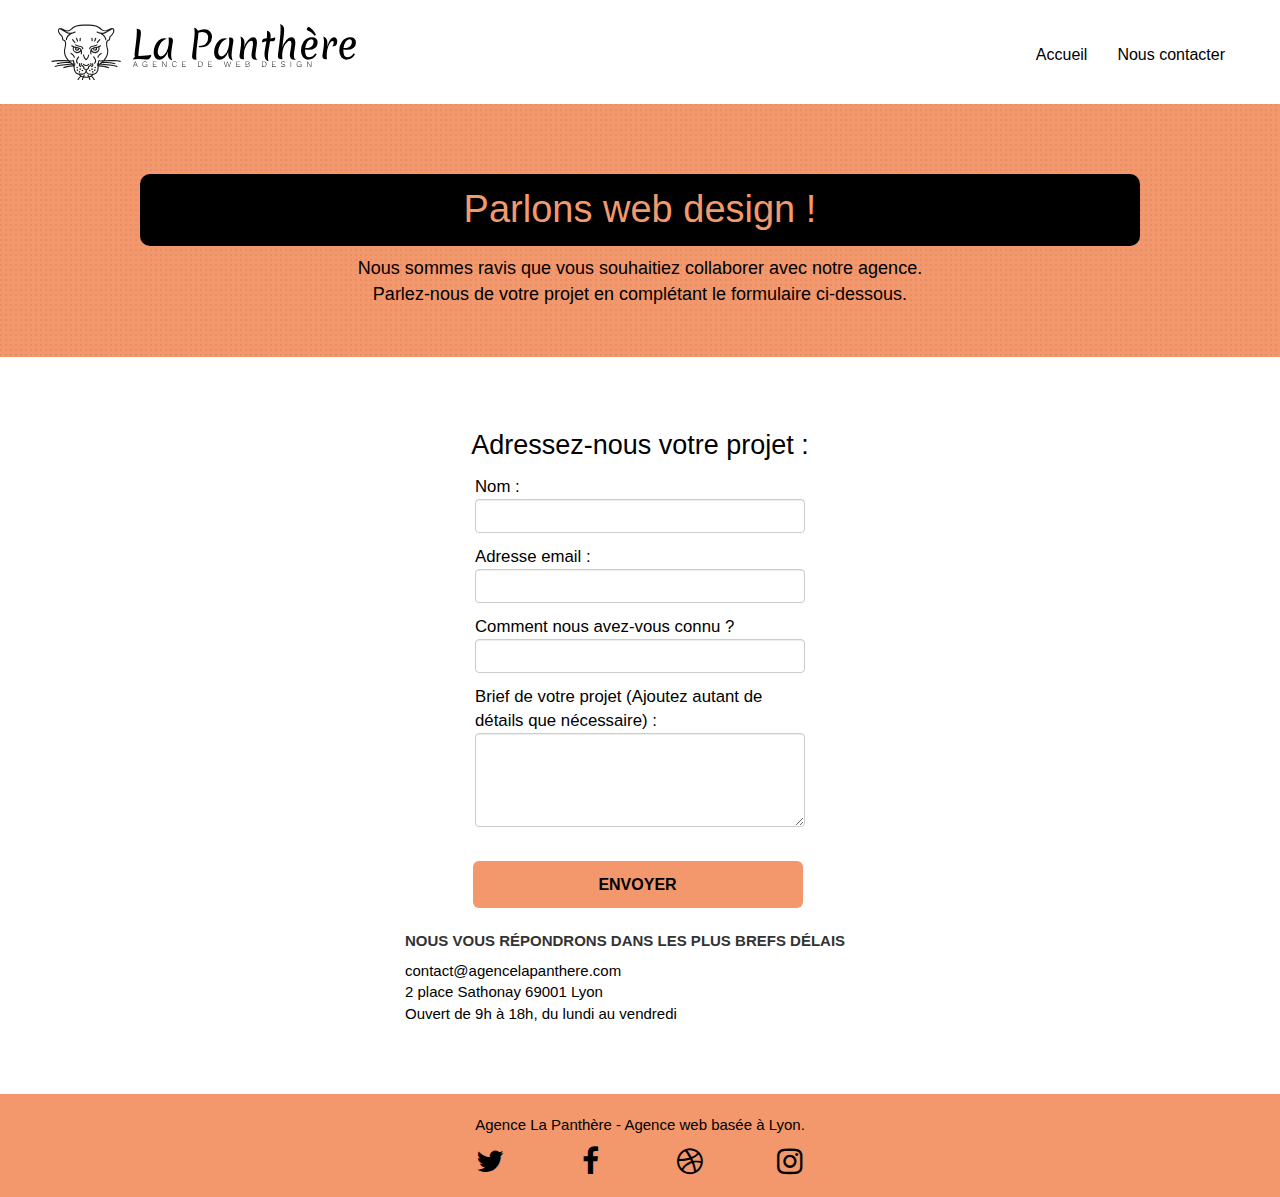
<file: contact.html>
<!doctype html>
<html lang="fr">
<head>
    <meta charset="utf-8">
	<meta name="robots" content="index, follow">
    <meta name="description" content="L'agence de web design lyonnaise La Panthère, vous propose de nous contacter pour toutes questions ou prises de rendez-vous.">
    <meta name="viewport" content="width=device-width, initial-scale=1.0, viewport-fit=cover">
    <link rel="shortcut icon" type="image/png" href="favicon.jpg">
    
	<link rel="stylesheet" type="text/css" href="./css/bootstrap.mini.css">
	<link rel="stylesheet" type="text/css" href="style.mini.css">
	<link rel="stylesheet" type="text/css" href="./css/font-awesome.mini.css">
	<link rel="stylesheet" type="text/css" href="./css/et-line.mini.css">
	
    
	<script async src="./js/jquery-2.1.0.mini.js"></script>
	<script async src="./js/bootstrap.mini.js"></script>
	<script async src="./js/blocs.mini.js"></script>
	<script async src="./js/jqBootstrapValidation.mini.js"></script>
	<script async src="./js/formHandler.mini.js"></script>
    <title>La Panthère - Nous contacter</title>

    
<!-- Analytics -->
 
<!-- Analytics END -->
    
</head>
<body>
<!-- Principal conteneur -->
<main class="page-container">
    
	<!-- Header -->
	<header class="bloc bgc-white l-bloc bloc-sm" id="bloc-0">
			<nav class="navbar row">
				<div class="navbar-header">
					<a class="navbar-brand" href="index.html"><img src="img/agence-la-panthere-monochrome.svg" alt="Logo agence lyonnaise La Panthère" class="header__logo-size"></a>
					<button id="nav-toggle" type="button" class="ui-navbar-toggle navbar-toggle" data-toggle="collapse" data-target=".navbar-1">
						<span class="sr-only">Toggle navigation</span><span class="icon-bar"></span><span class="icon-bar"></span><span class="icon-bar"></span>
					</button>
				</div>
				<div class="collapse navbar-collapse navbar-1 special-dropdown-nav">
					<ul class="site-navigation nav navbar-nav">
						<li>
							<a href="index.html">Accueil</a>
						</li>
						<li>
							<a href="page2.html">Nous contacter</a>
						</li>
					</ul>
				</div>
			</nav>
	</header>
<!-- Header END -->

	<!-- bloc-6 -->
	<section class="bloc bg-dots-bg bg-repeat bgc-atomic-tangerine d-bloc bloc-bg-texture texture-paper" id="bloc-6">
		<div class="container bloc-lg">
			<div class="row">
				<div class="col-sm-12">
					<h1 class="hero-bloc-text">
						Parlons web design !
					</h1>
					<p class="text-center mg-lg tight-width-whitespace txt-black main-txt">
						Nous sommes ravis que vous souhaitiez collaborer avec notre agence.<br>
						Parlez-nous de votre projet en complétant le formulaire ci-dessous.
					</p>
				</div>
			</div>
		</div>
	</section>
	<!-- bloc-6 END -->

	<!-- bloc-7 -->
	<section class="bloc bgc-white l-bloc" id="bloc-7">
		<div class="container bloc-lg form-bloc">
			<h2 class="style-title style-title-form">
				Adressez-nous votre projet :
			</h2>
			<article class="col-sm-6 row">				
				<form id="form_1" class="form_1" novalidate >
					<div class="form-group">
						<label>
							Nom :
							<input id="name" class="form-control" type="text" name="nom" required>
						</label>						
					</div>
					<div class="form-group">
						<label>
							Adresse email :
							<input id="email" class="form-control" type="email" name="email" required>
						</label>
					</div>
					<div class="form-group">
						<label>
							Comment nous avez-vous connu ?
							<input class="form-control" type="text" required id="input_504">
						</label>						
					</div>
					<div class="form-group">
						<label>
							Brief de votre projet (Ajoutez autant de détails que nécessaire) :
							<textarea id="message" class="form-control" rows="4" cols="50" required></textarea>
						</label>
					</div> 
					<button class="bloc-button btn btn-lg btn-block cta-hero btn-atomic-tangerine" type="submit">
						Envoyer
					</button>
				</form>
				<h3> Nous vous répondrons dans les plus brefs délais</h3>
			</article>
			<aside class="col-sm-6">
				<p class="txt-black">
					contact@agencelapanthere.com<br>2 place Sathonay 69001 Lyon<br>Ouvert de 9h à 18h, du lundi au vendredi<br>
				</p>
			</aside>			
		</div>
	</section>
	<!-- bloc-7 END -->

	<!-- ScrollToTop Button -->
	<p>
		<a class="bloc-button btn btn-d scrollToTop" onclick="scrollToTarget('1')"><span class="fa fa-chevron-up"></span></a>
	</p>	
	<!-- ScrollToTop Button END-->


	<!-- Footer - bloc-8 -->
	<footer class="bloc bgc-atomic-tangerine d-bloc" id="bloc-8">
		<div class="container bloc-sm">
			<div class="row">
				<div class="col-sm-12">
					<p class="text-center white">
						Agence La Panthère - Agence web basée à Lyon.<br>
					</p>
					<div class="row row-no-gutters social">
						<div class="col-sm-3">
							<div class="text-center">
								<a class="social" href="index.html"><span class="fa fa-twitter icon-md"></span></a>
							</div>
						</div>
						<div class="col-sm-3">
							<div class="text-center">
								<a class="social" href="index.html"><span class="fa fa-facebook icon-md"></span></a>
							</div>
						</div>
						<div class="col-sm-3">
							<div class="text-center">
								<a class="social" href="index.html"><span class="fa fa-dribbble icon-md"></span></a>
							</div>
						</div>
						<div class="col-sm-3">
							<div class="text-center">
								<a class="social" href="index.html"><span class="fa fa-instagram icon-md"></span></a>
							</div>
						</div>
					</div>
				</div>
			</div>
		</div>
	</footer>
	<!-- Footer - bloc-8 END -->

</main>
<!-- Principal conteneur END -->
    

</body>
</html>
</file>
<file: style.mini.css>
body{margin:0;padding:0;background:#FFF;overflow-x:hidden;-webkit-font-smoothing:antialiased;-moz-osx-font-smoothing:grayscale}a,button{transition:all .3s ease-in-out;outline:none!important}a:hover{text-decoration:none;cursor:pointer}#page-loading-blocs-notifaction{position:fixed;top:0;bottom:0;width:100%;z-index:100000;background:#FFF url(img/pageload-spinner.gif) no-repeat center center}.header__logo-size{width:100%}.image-resize-mode{max-width:120px;width:100%}.txt-black{color:#000}.style-title{color:#000;background-color:#fff;font-size:27px}.style-title-form{padding:0}.style-citation{font-size:20px;font-style:italic}.style-autor{font-size:21px;color:#333}.picture-bloc{background-color:#fff}.main-txt{font-size:18px}.form-bloc{display:flex;flex-direction:column;align-items:center}form{display:flex;flex-direction:column;align-items:center}.form-group{display:flex;flex-direction:column;width:330px;margin-bottom:7px}label{font-size:120%}.btn-block{max-width:330px;width:80%}@media (max-width:767px){.portfolio-row{margin-bottom:0!important;margin-top:0!important}.picture-bloc{max-width:450px;width:100%;margin-bottom:15px}.picture-bloc-link{width:85%;height:240px;overflow:hidden;margin:auto}.img-responsive{width:100%;height:300px}.bloc-lg{display:flex;flex-direction:column;gap:40px 0}.form-group{max-width:330px;width:80%}.social{display:flex;justify-content:center;gap:0 30px}}.bloc{width:100%;clear:both;background:50% 50% no-repeat;padding:0 50px;-webkit-background-size:cover;-moz-background-size:cover;-o-background-size:cover;background-size:cover;position:relative}.bloc .container{padding-left:0;padding-right:0}.bloc-lg{padding:50px 50px}.bloc-md{padding:50px}.bloc-sm{padding:20px 50px}.bg-center,.bg-l-edge,.bg-r-edge,.bg-t-edge,.bg-b-edge,.bg-tl-edge,.bg-bl-edge,.bg-tr-edge,.bg-br-edge,.bg-repeat{-webkit-background-size:auto!important;-moz-background-size:auto!important;-o-background-size:auto!important;background-size:auto!important}.bg-repeat{background:repeat}.bg-t-edge{background:top no-repeat}.bloc-bg-texture::before{content:"";background-size:2px 2px;position:absolute;top:0;bottom:0;left:0;right:0}.d-bloc .icon-round,.d-bloc .icon-square,.d-bloc .icon-rounded,.d-bloc .icon-semi-rounded-a,.d-bloc .icon-semi-rounded-b{border-color:rgba(255,255,255,.9)}.d-bloc .divider-h span{border-color:rgba(255,255,255,.2)}.d-bloc .a-btn,.d-bloc .navbar a,.d-bloc .navbar-brand,.d-bloc a .icon-sm,.d-bloc a .icon-md,.d-bloc a .icon-lg,.d-bloc a .icon-xl,.d-bloc h1 a,.d-bloc h2 a,.d-bloc h3 a,.d-bloc h4 a,.d-bloc h5 a,.d-bloc h6 a,.d-bloc p a{color:#000}.d-bloc .a-btn:hover,.d-bloc .navbar a:hover,.d-bloc .navbar-brand:hover,.d-bloc a:hover .icon-sm,.d-bloc a:hover .icon-md,.d-bloc a:hover .icon-lg,.d-bloc a:hover .icon-xl,.d-bloc h1 a:hover,.d-bloc h2 a:hover,.d-bloc h3 a:hover,.d-bloc h4 a:hover,.d-bloc h5 a:hover,.d-bloc h6 a:hover,.d-bloc p a:hover{color:rgba(255,255,255,1)}.d-bloc .navbar-toggle .icon-bar{background:rgba(255,255,255,1)}.d-bloc .btn-wire,.d-bloc .btn-wire:hover{color:rgba(255,255,255,1);border-color:rgba(255,255,255,1)}.d-bloc .panel{color:rgba(0,0,0,.5)}.d-bloc .panel button:hover{color:rgba(0,0,0,.7)}.d-bloc .panel icon{border-color:rgba(0,0,0,.7)}.d-bloc .panel .divider-h span{border-color:rgba(0,0,0,.1)}.d-bloc .panel .a-btn{color:rgba(0,0,0,.6)}.d-bloc .panel .a-btn:hover{color:rgba(0,0,0,1)}.d-bloc .panel .btn-wire,.d-bloc .panel .btn-wire:hover{color:rgba(0,0,0,.7);border-color:rgba(0,0,0,.3)}.d-bloc .panel,.l-bloc{color:#000}.d-bloc .panel button:hover,.l-bloc button:hover{color:rgba(0,0,0,.7)}.l-bloc .icon-round,.l-bloc .icon-square,.l-bloc .icon-rounded,.l-bloc .icon-semi-rounded-a,.l-bloc .icon-semi-rounded-b{border-color:rgba(0,0,0,.7)}.d-bloc .panel .divider-h span,.l-bloc .divider-h span{border-color:rgba(0,0,0,.1)}.d-bloc .panel .a-btn,.l-bloc .a-btn,.l-bloc .navbar a,.l-bloc .navbar-brand,.l-bloc a .icon-sm,.l-bloc a .icon-md,.l-bloc a .icon-lg,.l-bloc a .icon-xl,.l-bloc h1 a,.l-bloc h2 a,.l-bloc h3 a,.l-bloc h4 a,.l-bloc h5 a,.l-bloc h6 a,.l-bloc p a{color:#000}.d-bloc .panel .a-btn:hover,.l-bloc .a-btn:hover,.l-bloc .navbar a:hover,.l-bloc .navbar-brand:hover,.l-bloc a:hover .icon-sm,.l-bloc a:hover .icon-md,.l-bloc a:hover .icon-lg,.l-bloc a:hover .icon-xl,.l-bloc h1 a:hover,.l-bloc h2 a:hover,.l-bloc h3 a:hover,.l-bloc h4 a:hover,.l-bloc h5 a:hover,.l-bloc h6 a:hover,.l-bloc p a:hover{color:rgba(0,0,0,1)}.l-bloc .navbar-toggle .icon-bar{color:rgba(0,0,0,.6)}.d-bloc .panel .btn-wire,.d-bloc .panel .btn-wire:hover,.l-bloc .btn-wire,.l-bloc .btn-wire:hover{color:rgba(0,0,0,.7);border-color:rgba(0,0,0,.3)}.voffset{margin-top:30px}.voffset-lg{margin-top:80px}.row-no-gutters{margin-right:0;margin-left:0}.row.row-no-gutters>[class^="col-"],.row.row-no-gutters>[class*=" col-"]{padding-right:0;padding-left:0}#bloc-1-hero h1{font-size:32px}.navbar{margin-bottom:0;z-index:1}.navbar-brand{height:auto;padding:3px 15px;font-size:25px;font-weight:400;font-weight:600;line-height:44px}.navbar-brand img{max-height:200px;margin:0 5px 0 0;display:inline}.navbar-brand img[src$=svg]{min-width:100px}.nav-center .navbar-brand img{margin:0}.navbar .nav{padding-top:2px;margin-right:-16px;float:right;z-index:1}.nav>li{float:left;margin-top:4px;font-size:16px}.navbar-nav .open .dropdown-menu>li>a{text-align:inherit}.nav>li a:hover,.nav>li a:focus{background:transparent}.navbar-toggle{margin:10px 10px 0 0;border:0}.navbar-toggle:hover{background:transparent!important}.navbar-toggle .icon-bar{background-color:rgba(0,0,0,.5);width:26px}.nav-invert .navbar .nav{float:left}.nav-invert .navbar-header,.nav-invert .navbar-brand{float:right;position:relative;z-index:2}@media (min-width:768px){.site-navigation{position:absolute;top:50%;right:20px;transform:translate(0,-50%);-webkit-transform:translateY(-50%)}.nav>li .dropdown-menu a,.nav>li .dropdown-menu a:hover{color:#484848}.nav-invert .site-navigation{left:0;right:0}.nav-center{text-align:center}.nav-center .navbar-header{width:100%}.nav-center .navbar-header,.nav-center .navbar-brand,.nav-center .nav>li{float:none;display:inline-block}.nav-center .site-navigation{position:relative;width:100%;right:0;margin-right:0;margin-top:20px}.nav-center.mini-nav .navbar-toggle{float:none;margin:10px auto 0}}.nav>li>.dropdown a{background:none!important;display:block;padding:14px 15px}nav .caret{margin:0 5px}.dropdown-menu .dropdown-menu{top:-8px;left:100%}.dropdown-menu .dropmenu-flow-right{top:100%;left:0;margin-left:-1px;border-top-left-radius:0;border-top-right-radius:0}.dropdown-menu .dropdown span{border:4px solid #000;border-top-color:transparent;border-right-color:transparent;border-bottom-color:transparent;margin:6px -5px 0 0!important;float:right}.mg-md{margin-top:10px;margin-bottom:20px}.mg-lg{margin-top:10px;margin-bottom:40px}.btn{margin:0 5px 5px 0}.btn.pull-right{margin:0 0 5px 5px}.btn-d,.btn-d:hover,.btn-d:focus{color:#FFF;background:rgba(0,0,0,.3)}button{outline:none!important}.btn-rd{border-radius:40px}.btn-clean{border:1px solid rgba(0,0,0,.08);border-bottom-color:rgba(0,0,0,.1);text-shadow:0 1px 0 rgba(0,0,1,.1);box-shadow:0 1px 3px rgba(0,0,1,.25),inset 0 1px 0 0 rgba(255,255,255,.15)}.icon-md{font-size:30px!important}.icon-lg{font-size:60px!important}.sm-shadow{text-shadow:0 1px 2px rgba(0,0,0,.3)}.panel-sq,.panel-sq .panel-heading,.panel-sq .panel-footer{border-radius:0}.panel-rd{border-radius:30px}.panel-rd .panel-heading{border-radius:29px 29px 0 0}.panel-rd .panel-footer{border-radius:0 0 29px 29px}.scrollToTop{width:40px;height:40px;position:fixed;bottom:20px;right:20px;opacity:0;z-index:500;transition:all .3s ease-in-out}.scrollToTop span{margin-top:6px}.showScrollTop{font-size:14px;opacity:1}a[data-lightbox]{position:relative;display:block;text-align:center}a[data-lightbox]:hover::before{content:"+";font-family:"HelveticaNeue-Light","Helvetica Neue Light","Helvetica Neue",Helvetica,Arial;font-size:32px;width:50px;height:50px;margin-left:-25px;border-radius:50%;background:rgba(0,0,0,.6);color:#FFF;font-weight:100;z-index:1;position:absolute;top:50%;transform:translateY(-50%);-webkit-transform:translateY(-50%)}a[data-lightbox]:hover img{opacity:.6;-webkit-animation-fill-mode:none;animation-fill-mode:none}#lightbox-modal{display:flex;align-items:center}#lightbox-modal .modal-dialog{width:90%;max-width:900px;margin:0 auto 0}#lightbox-modal .modal-dialog img{max-height:90vh;margin:0 auto}.lightbox-caption{padding:20px;color:#FFF;background:rgba(0,0,0,.5);position:absolute;left:15px;right:15px;bottom:5px}.close-lightbox{color:#FFF;font-size:30px;position:absolute;top:20px;right:20px;z-index:20;background:rgba(0,0,0,.5);border:none;line-height:30px;padding:0 9px 5px;opacity:.3}.close-lightbox:hover,.next-lightbox:hover,.prev-lightbox:hover{opacity:1;color:#FFF}.next-lightbox,.prev-lightbox{font-size:20px;color:rgba(255,255,255,.9);background:rgba(0,0,0,.5);transition:all .2s ease-in-out;position:absolute;top:45%;z-index:1;opacity:.4}.next-lightbox{padding:6px 8px 1px 13px;right:25px}.prev-lightbox{padding:6px 13px 1px 10px;left:25px}.snapshot-lb .modal-body{padding-bottom:45px}.snapshot-lb .lightbox-caption{padding:0;color:rgba(0,0,0,.5);background:none}h1,h2,h3,h4,h5,h6,p,label,.btn,a{font-family:"helvetica";font-weight:400}.container{max-width:1000px}.hero-bloc-text{font-size:38px}.hero-bloc-text-sub{font-size:36px}.statement-bloc-text{line-height:26px;font-style:italic;font-size:20px;text-align:center;font-weight:lighter;max-width:520px;margin:auto auto auto auto}p{font-size:15px;color:#fff}.tight-width-whitespace{max-width:600px;margin:auto auto auto auto}.h1{font-size:20px;font-family:"Open Sans"}.cta-hero{margin-top:22px;color:#FFFFFF!important;text-transform:uppercase;padding:12px 28px 12px 28px;font-size:16px;font-weight:700}.social{max-width:400px;margin:auto auto auto auto}h2{padding:10px 10px;font-size:22px;line-height:1.4em;background-color:#000;border-radius:10px}h3{font-size:15px;text-transform:uppercase;font-weight:700;color:#333333!important}.med-width-whitespace{max-width:800px;margin:auto auto auto auto;box-shadow:0 0 0 #000}h1{color:#F19A6DFF!important;background-color:#000;padding:15px;border-radius:10px;text-align:center}h4{color:#333333!important}.icons{margin-bottom:14px;margin-top:24px}.white{color:black!important}.portfolio-thumb{margin-bottom:24px}.portfolio-row{margin-bottom:44px;margin-top:50px}.avatar{box-shadow:0 4px 9px rgba(0,0,0,.3)}.black-background{background-color:#000;padding:40px 40px 40px 40px;border-radius:10px;opacity:.85}.bold-link{font-weight:900;text-decoration:underline!important}.bgc-white{background-color:#FFF}.bgc-dark-slate-blue{background-color:#364577}.bgc-atomic-tangerine{background-color:#F3976C}.tc-white{color:#F3976C}.btn-atomic-tangerine{background:#F3976C;color:black!important}.btn-atomic-tangerine:hover{background:rgb(243,171,128)}.ltc-white{color:#FFFFFF!important}.ltc-white:hover{color:#cccccc!important}.ltc-atomic-tangerine{color:#F3976C!important}.ltc-atomic-tangerine:hover{color:#c27956!important}.icon-dark-slate-blue{color:#364577!important;border-color:#364577!important}.bg-dots-bg{background-image:url(img/dots-bg.png)}.bg-lines-h2-bg{background-image:url(img/lines-h2-bg.png)}.bg-banniere{background-image:url(img/agence-la-panthere.jpg)}.bg-presentation{background-image:url(img/image-de-presentation.bmp)}@media (max-width:1024px){.bloc{padding-left:20px;padding-right:20px}.bloc.full-width-bloc,.bloc-tile-2.full-width-bloc .container,.bloc-tile-3.full-width-bloc .container,.bloc-tile-4.full-width-bloc .container{padding-left:0;padding-right:0}}@media (max-width:992px) and (min-width:768px){.navbar .nav{max-width:80%}.nav-center.navbar .nav{max-width:100%}}@media (max-width:991px){.container{width:100%}.page-container,#hero-bloc{overflow-x:hidden;position:relative}.bloc-group,.bloc-group .bloc{display:block;width:100%}.bloc-fill-screen .fill-bloc-top-edge,.bloc-fill-screen .fill-bloc-bottom-edge{padding:0 20px}}@media (max-width:767px){.page-container{overflow-x:hidden;position:relative}h1,h2,h3,h4,h5,h6,p,#disqus_thread{padding-left:10px!important;padding-right:10px!important}.navbar .nav{padding-top:0;border-top:1px solid rgba(0,0,0,.2);float:none!important}.navbar.row{margin-left:0;margin-right:0}.site-navigation{position:inherit;transform:none;-webkit-transform:none;-ms-transform:none}.nav>li{margin-top:0;border-bottom:1px solid rgba(0,0,0,.1);background:rgba(0,0,0,.05);text-align:left;padding-left:15px;width:100%}.nav>li:hover{background:rgba(0,0,0,.08)}.dropdown .dropdown a .caret{float:none;margin:5px 0 0 10px!important;border:4px solid #000;border-bottom-color:transparent;border-right-color:transparent;border-left-color:transparent}#hero-bloc .navbar .nav{background:rgba(0,0,0,.8)}#hero-bloc .navbar .nav a{color:rgba(255,255,255,.6)}.hero{padding:50px 0}.hero-nav{left:-1px;right:-1px}.navbar-collapse{padding:0;overflow-x:hidden;-webkit-box-shadow:none;box-shadow:none}.navbar-brand img{max-height:40px}.nav-invert .navbar-header{float:none;width:100%}.nav-invert .navbar-toggle{float:left;margin-left:10px}.bloc{padding-left:0;padding-right:0}.bloc-xxl,.bloc-xl,.bloc-lg{padding:40px 0}.bloc-sm,.bloc-md{padding-left:0;padding-right:0}.bloc-tile-2 .container,.bloc-tile-3 .container,.bloc-tile-4 .container,.bloc-fill-screen .fill-bloc-top-edge,.bloc-fill-screen .fill-bloc-bottom-edge{padding-left:0;padding-right:0}.a-block{padding:0 10px}.btn-dwn{display:none}.voffset{margin-top:5px}.voffset-md{margin-top:20px}.voffset-lg{margin-top:30px}form{padding:5px}.close-lightbox{display:inline-block}.blocsapp-device-iphone5{background-size:216px 425px;padding-top:60px;width:216px;height:425px}.blocsapp-device-iphone5 img{width:180px;height:320px}}@media (max-width:400px){.bloc{padding-left:0;padding-right:0}}@media (max-width:767px){.bloc-mob-center-text{text-align:center}}
</file>
<file: css/et-line.mini.css>
@font-face {font-family: et-line;src: url(../fonts/et-line.eot);src: url(../fonts/et-line.eot?#iefix) format('embedded-opentype'), url(../fonts/et-line.woff) format('woff'), url(../fonts/et-line.ttf) format('truetype'), url(../fonts/et-line.svg#et-line) format('svg');font-weight: 400;font-style: normal }.et-icon-adjustments, .et-icon-alarmclock, .et-icon-anchor, .et-icon-aperture, .et-icon-attachment, .et-icon-bargraph, .et-icon-basket, .et-icon-beaker, .et-icon-bike, .et-icon-book-open, .et-icon-briefcase, .et-icon-browser, .et-icon-calendar, .et-icon-camera, .et-icon-caution, .et-icon-chat, .et-icon-circle-compass, .et-icon-clipboard, .et-icon-clock, .et-icon-cloud, .et-icon-compass, .et-icon-desktop, .et-icon-dial, .et-icon-document, .et-icon-documents, .et-icon-download, .et-icon-dribbble, .et-icon-edit, .et-icon-envelope, .et-icon-expand, .et-icon-facebook, .et-icon-flag, .et-icon-focus, .et-icon-gears, .et-icon-genius, .et-icon-gift, .et-icon-global, .et-icon-globe, .et-icon-googleplus, .et-icon-grid, .et-icon-happy, .et-icon-hazardous, .et-icon-heart, .et-icon-hotairballoon, .et-icon-hourglass, .et-icon-key, .et-icon-laptop, .et-icon-layers, .et-icon-lifesaver, .et-icon-lightbulb, .et-icon-linegraph, .et-icon-linkedin, .et-icon-lock, .et-icon-magnifying-glass, .et-icon-map, .et-icon-map-pin, .et-icon-megaphone, .et-icon-mic, .et-icon-mobile, .et-icon-newspaper, .et-icon-notebook, .et-icon-paintbrush, .et-icon-paperclip, .et-icon-pencil, .et-icon-phone, .et-icon-picture, .et-icon-pictures, .et-icon-piechart, .et-icon-presentation, .et-icon-pricetags, .et-icon-printer, .et-icon-profile-female, .et-icon-profile-male, .et-icon-puzzle, .et-icon-quote, .et-icon-recycle, .et-icon-refresh, .et-icon-ribbon, .et-icon-rss, .et-icon-sad, .et-icon-scissors, .et-icon-scope, .et-icon-search, .et-icon-shield, .et-icon-speedometer, .et-icon-strategy, .et-icon-streetsign, .et-icon-tablet, .et-icon-target, .et-icon-telescope, .et-icon-toolbox, .et-icon-tools, .et-icon-tools-2, .et-icon-trophy, .et-icon-tumblr, .et-icon-twitter, .et-icon-upload, .et-icon-video, .et-icon-wallet, .et-icon-wine {font-family: et-line;font-style: normal;font-weight: 400;font-variant: normal;text-transform: none;line-height: 1;-webkit-font-smoothing: antialiased;-moz-osx-font-smoothing: grayscale;display: inline-block }.et-icon-mobile:before {content: "\e000" }.et-icon-laptop:before {content: "\e001" }.et-icon-desktop:before {content: "\e002" }.et-icon-tablet:before {content: "\e003" }.et-icon-phone:before {content: "\e004" }.et-icon-document:before {content: "\e005" }.et-icon-documents:before {content: "\e006" }.et-icon-search:before {content: "\e007" }.et-icon-clipboard:before {content: "\e008" }.et-icon-newspaper:before {content: "\e009" }.et-icon-notebook:before {content: "\e00a" }.et-icon-book-open:before {content: "\e00b" }.et-icon-browser:before {content: "\e00c" }.et-icon-calendar:before {content: "\e00d" }.et-icon-presentation:before {content: "\e00e" }.et-icon-picture:before {content: "\e00f" }.et-icon-pictures:before {content: "\e010" }.et-icon-video:before {content: "\e011" }.et-icon-camera:before {content: "\e012" }.et-icon-printer:before {content: "\e013" }.et-icon-toolbox:before {content: "\e014" }.et-icon-briefcase:before {content: "\e015" }.et-icon-wallet:before {content: "\e016" }.et-icon-gift:before {content: "\e017" }.et-icon-bargraph:before {content: "\e018" }.et-icon-grid:before {content: "\e019" }.et-icon-expand:before {content: "\e01a" }.et-icon-focus:before {content: "\e01b" }.et-icon-edit:before {content: "\e01c" }.et-icon-adjustments:before {content: "\e01d" }.et-icon-ribbon:before {content: "\e01e" }.et-icon-hourglass:before {content: "\e01f" }.et-icon-lock:before {content: "\e020" }.et-icon-megaphone:before {content: "\e021" }.et-icon-shield:before {content: "\e022" }.et-icon-trophy:before {content: "\e023" }.et-icon-flag:before {content: "\e024" }.et-icon-map:before {content: "\e025" }.et-icon-puzzle:before {content: "\e026" }.et-icon-basket:before {content: "\e027" }.et-icon-envelope:before {content: "\e028" }.et-icon-streetsign:before {content: "\e029" }.et-icon-telescope:before {content: "\e02a" }.et-icon-gears:before {content: "\e02b" }.et-icon-key:before {content: "\e02c" }.et-icon-paperclip:before {content: "\e02d" }.et-icon-attachment:before {content: "\e02e" }.et-icon-pricetags:before {content: "\e02f" }.et-icon-lightbulb:before {content: "\e030" }.et-icon-layers:before {content: "\e031" }.et-icon-pencil:before {content: "\e032" }.et-icon-tools:before {content: "\e033" }.et-icon-tools-2:before {content: "\e034" }.et-icon-scissors:before {content: "\e035" }.et-icon-paintbrush:before {content: "\e036" }.et-icon-magnifying-glass:before {content: "\e037" }.et-icon-circle-compass:before {content: "\e038" }.et-icon-linegraph:before {content: "\e039" }.et-icon-mic:before {content: "\e03a" }.et-icon-strategy:before {content: "\e03b" }.et-icon-beaker:before {content: "\e03c" }.et-icon-caution:before {content: "\e03d" }.et-icon-recycle:before {content: "\e03e" }.et-icon-anchor:before {content: "\e03f" }.et-icon-profile-male:before {content: "\e040" }.et-icon-profile-female:before {content: "\e041" }.et-icon-bike:before {content: "\e042" }.et-icon-wine:before {content: "\e043" }.et-icon-hotairballoon:before {content: "\e044" }.et-icon-globe:before {content: "\e045" }.et-icon-genius:before {content: "\e046" }.et-icon-map-pin:before {content: "\e047" }.et-icon-dial:before {content: "\e048" }.et-icon-chat:before {content: "\e049" }.et-icon-heart:before {content: "\e04a" }.et-icon-cloud:before {content: "\e04b" }.et-icon-upload:before {content: "\e04c" }.et-icon-download:before {content: "\e04d" }.et-icon-target:before {content: "\e04e" }.et-icon-hazardous:before {content: "\e04f" }.et-icon-piechart:before {content: "\e050" }.et-icon-speedometer:before {content: "\e051" }.et-icon-global:before {content: "\e052" }.et-icon-compass:before {content: "\e053" }.et-icon-lifesaver:before {content: "\e054" }.et-icon-clock:before {content: "\e055" }.et-icon-aperture:before {content: "\e056" }.et-icon-quote:before {content: "\e057" }.et-icon-scope:before {content: "\e058" }.et-icon-alarmclock:before {content: "\e059" }.et-icon-refresh:before {content: "\e05a" }.et-icon-happy:before {content: "\e05b" }.et-icon-sad:before {content: "\e05c" }.et-icon-facebook:before {content: "\e05d" }.et-icon-twitter:before {content: "\e05e" }.et-icon-googleplus:before {content: "\e05f" }.et-icon-rss:before {content: "\e060" }.et-icon-tumblr:before {content: "\e061" }.et-icon-linkedin:before {content: "\e062" }.et-icon-dribbble:before {content: "\e063" }
</file>
